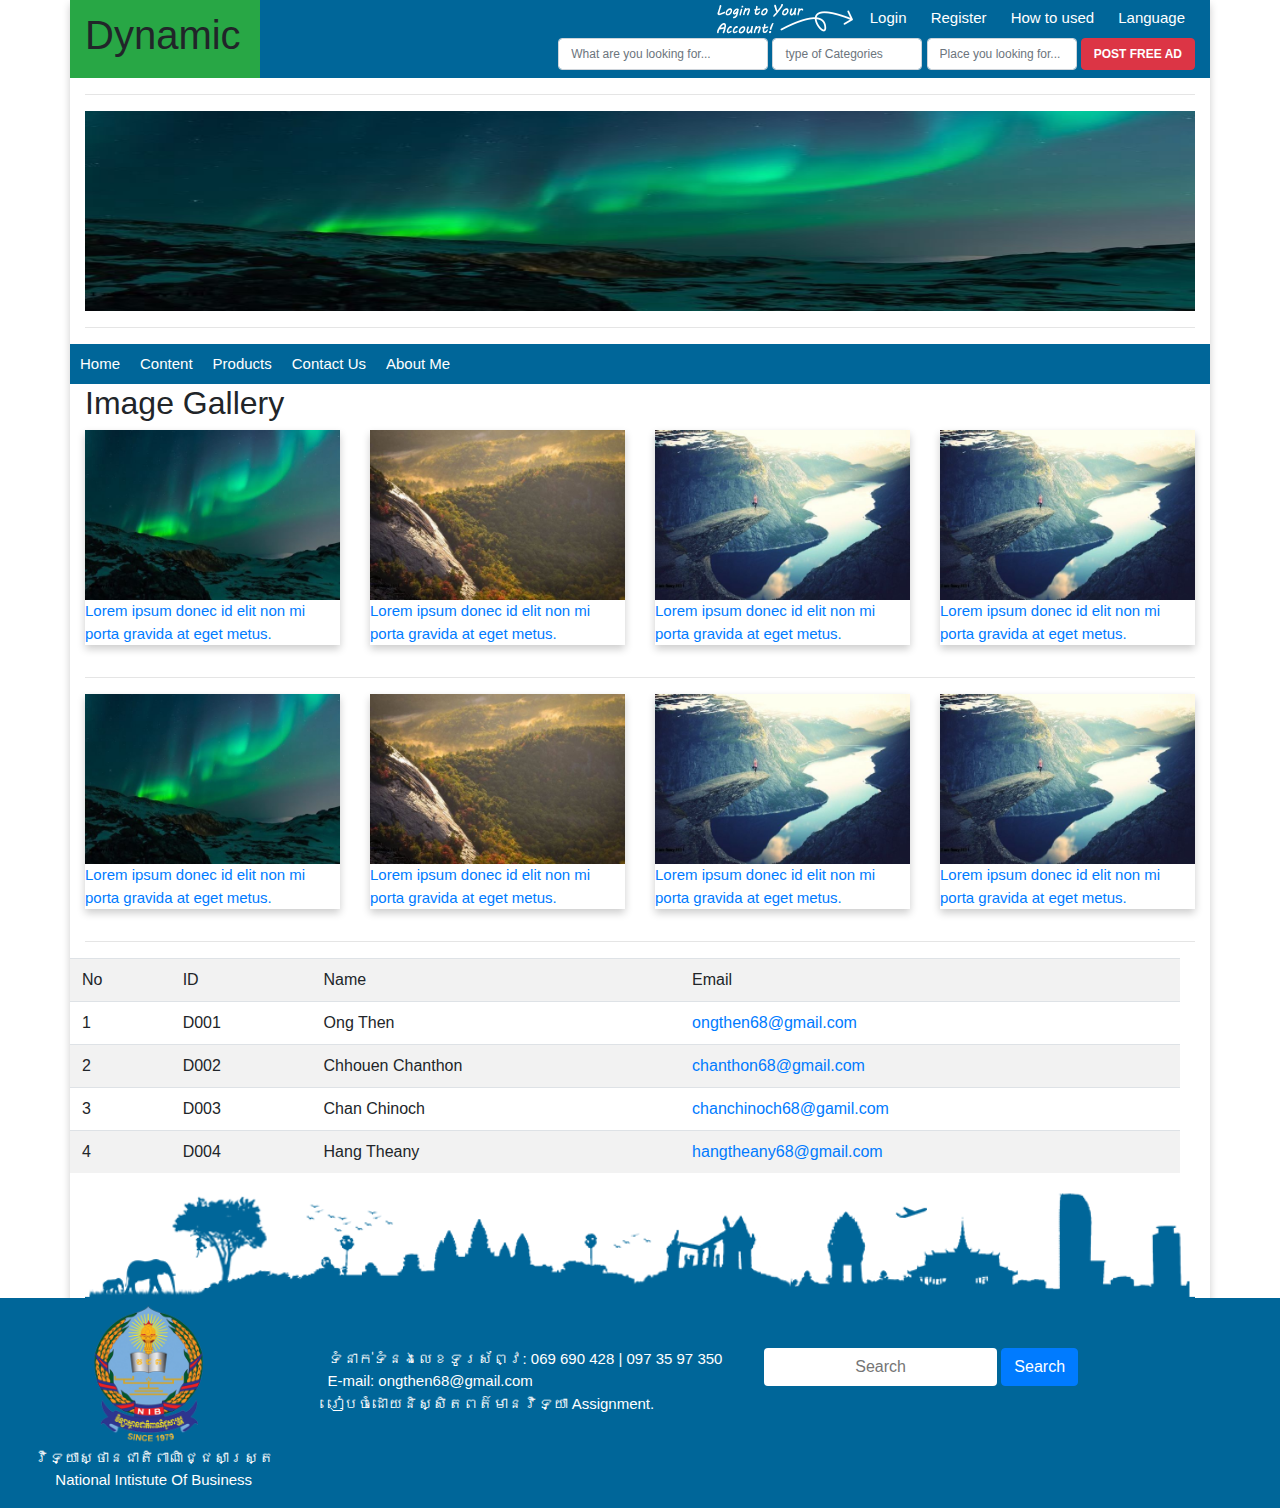
<file: index.html>
<html>
    <head>
        <title>My website</title>
        <meta name="viewport" content="width=device-width, initial-scale=1.0">
        <meta charset="utf-8">
        <meta name="viewport" content="width=device-width, initial-scale=1">
        <meta name="description" content="Affordable and professional web design">
        <meta name="keywords" content="web design, affordable web design, professional web design">
        <meta name="author" content="Brad Traversy">
        
        <link rel="stylesheet" href="css/bootstrap.min.css">
        <link rel="stylesheet" type="text/css" href="css/customstyle.css">
        <script src="js/bootstrap.min.js"></script>
		    <script src="js/jquery.min.js"></script>
        
    </head>
    <body>
        <div class="container" style="box-shadow: 0 4px 8px 0 rgba(0, 0, 0, 0.2);">

            <div class="row">
                <div class="col-md-2 bg-success"><h1>Dynamic</h1></div>
                <div class="col-md-10" style="heigt:auto; background-color: #006699;">
                    <div class="top">
                        <div class="link-top">
                            <img src="image/login_to_your_account.png">
                            <a href="login.php">Login</a>
                            <a href="#">Register</a>
                            <a href="#">How to used</a>
                            <a href="#">Language</a>
                        </div>
                        <div class="ddd">
                            <input class="form-control" style="width:210px;" type="text" name="" placeholder="What are you looking for...">
                            <input class="form-control" type="text" name="" placeholder="type of Categories">
                            <input class="form-control" type="text" name="" placeholder="Place you looking for...">
                            <button class="btn btn-danger">POST FREE AD</button>
                        </div>
                    </div>
                </div>
            </div>

        
        <hr>
            <script>
                var i = 0;
                var images = [];
                var time = 3000;


                // Images list

                images[0] = 'image/slide1.jpg';
                images[1] = 'image/slide2.jpg';
                images[2] = 'image/slide3.jpg';
                images[3] = 'image/slide4.jpg';
                images[4] = 'image/slide5.jpg';
                //Change Image
                function ChangeImg() {
                    document.slider.src = images[i];
                    if (i < images.length - 1) {
                        i++;
                    }
                    else {
                        i = 0;
                    }
                    setTimeout("ChangeImg()", time);
                }
                window.onload = ChangeImg;
            </script>
            <div class="slider">
                <img name="slider" width="100%" />
            </div>

        <hr>
     <!-- List buttom -->
		<div class="row" style="position: sticky; top: 0; z-index:1; height:40px; line-height:40px; background-color: #006699;">
			<a class="drowp" href="#">Home</a>
			<a class="drowp" href="#">Content</a>
			<a class="drowp" href="#">Products</a>
			<a class="drowp" href="#">Contact Us</a>
			<a class="drowp" href="#">About Me</a>
		</div>

		<!-- List Buttom End-->
   
  <h2>Image Gallery</h2>
  <div class="row box-shadow">
    <div class="col-sm-6 col-md-4 col-lg-3">
      <div class=" box-shadow">
        <a href="image/lights.jpg" target="_blank">
          <img src="image/lights.jpg" alt="Lights" style="width:100%">
          <div class="caption">
            <p class="caption">Lorem ipsum donec id elit non mi porta gravida at eget metus.</p>
          </div>
        </a>
      </div>
    </div>
    <div class="col-sm-6 col-md-4 col-lg-3">
      <div class="box-shadow">
        <a href="image/nature.jpg" target="_blank">
          <img src="image/nature.jpg" alt="Nature" style="width:100%">
          <div class="caption">
            <p class="caption">Lorem ipsum donec id elit non mi porta gravida at eget metus.</p>
          </div>
        </a>
      </div>
    </div>
    <div class="col-sm-6 col-md-4 col-lg-3">
      <div class="box-shadow">
        <a href="image/fjords.jpg" target="_blank">
          <img src="image/fjords.jpg" alt="Fjords" style="width:100%">
          <div class="caption">
            <p class="caption">Lorem ipsum donec id elit non mi porta gravida at eget metus.</p>
          </div>
        </a>
      </div>
    </div>
    <div class="col-sm-6 col-md-4 col-lg-3">
      <div class="box-shadow">
        <a href="image/fjords.jpg" target="_blank">
          <img src="image/fjords.jpg" alt="Fjords" style="width:100%">
          <div class="caption">
            <p class="caption">Lorem ipsum donec id elit non mi porta gravida at eget metus.</p>
          </div>
        </a>
      </div>
    </div>
  </div>
  <hr>          
  
  <div class="row box-shadow">
    <div class="col-sm-6 col-md-4 col-lg-3">
      <div class="box-shadow">
        <a href="image/lights.jpg" target="_blank">
          <img src="image/lights.jpg" alt="Lights" style="width:100%">
          <div class="caption">
            <p class="caption">Lorem ipsum donec id elit non mi porta gravida at eget metus.</p>
          </div>
        </a>
      </div>
    </div>
    <div class="col-sm-6 col-md-4 col-lg-3">
      <div class="box-shadow">
        <a href="image/nature.jpg" target="_blank">
          <img src="image/nature.jpg" alt="Nature" style="width:100%">
          <div class="caption">
            <p class="caption">Lorem ipsum donec id elit non mi porta gravida at eget metus.</p>
          </div>
        </a>
      </div>
    </div>
    <div class="col-sm-6 col-md-4 col-lg-3">
      <div class="box-shadow">
        <a href="image/fjords.jpg" target="_blank">
          <img src="image/fjords.jpg" alt="Fjords" style="width:100%">
          <div class="caption">
            <p class="caption">Lorem ipsum donec id elit non mi porta gravida at eget metus.</p>
          </div>
        </a>
      </div>
    </div>
    <div class="col-sm-6 col-md-4 col-lg-3">
      <div class="box-shadow">
        <a href="image/fjords.jpg" target="_blank">
          <img src="image/fjords.jpg" alt="Fjords" style="width:100%">
          <div class="caption">
            <p class="caption">Lorem ipsum donec id elit non mi porta gravida at eget metus.</p>
          </div>
        </a>
      </div>
    </div>
  </div>
<hr>
		<div class="row table-responsive">
        <table class="table table-striped table-hover">
            <tr>
                <td>No</td>
                <td>ID</td>
                <td>Name</td>
                <td>Email</td>
            </tr>
            <tr>
                <td>1</td>
                <td>D001</td>
                <td>Ong Then</td>
                <td><a href="https://mail.google.com/mail/u/0/#inbox" target="_blank">ongthen68@gmail.com</a></td>
            </tr>
            <tr>
                <td>2</td>
                <td>D002</td>
                <td>Chhouen Chanthon</td>
                <td><a href="https://mail.google.com/mail/u/0/#inbox" target="_blank">chanthon68@gmail.com</a></td>
            </tr>
            <tr>
                <td>3</td>
                <td>D003</td>
                <td>Chan Chinoch</td>
                <td><a href="https://mail.google.com/mail/u/0/#inbox" target="_blank">chanchinoch68@gamil.com</a></td>
            </tr>
            <tr>
                <td>4</td>
                <td>D004</td>
                <td>Hang Theany</td>
                <td><a href="https://mail.google.com/mail/u/0/#inbox" target="_blank">hangtheany68@gmail.com</a></td>
            </tr>
        </table>
		</div>

        <div class="row"> 
            <img class="col-sm-12" src="image/footer.png">
        </div> 
	</div>
		<!-- start-->

	<div class="row" style="background-color:#006699;color:white; margin-top:-30px;">
        <div class="col-md-3" style="text-align:center;">
            <img style="width:50%;" src="image/Logo_school_NIB.png">
            <p style="padding-left:10px;">វិទ្យាស្ថានជាតិពាណិជ្ជសាស្ត្រ<br>National Intistute Of Business</p>
        </div>
        <div class="col-md-4" style="margin-top:50px;">
            <p class="caption">ទំនាក់ទំនងលេខទូរស័ព្វ: 069 690 428 | 097 35 97 350<br>
                E-mail: ongthen68@gmail.com<br>
                រៀបចំដោយនិស្សិតពត៌មានវិទ្យា Assignment.
            </p>
        </div>
        <div class="col-md-5" style="margin-top:50px;">
            <form style="border-radius: 8px;">
                <input class="btn btn-md" type="text" name="Search" placeholder="Search">
                <input class="btn btn-md btn-primary" type="submit" name="submit" value="Search">
            </form>
        </div>
    </div>

<!-- The end -->   
        <script>
            // When the user scrolls down 20px from the top of the document, show the button
            window.onscroll = function() {scrollFunction()};

            function scrollFunction() {
                if (document.body.scrollTop > 20 || document.documentElement.scrollTop > 20) {
                    document.getElementById("myBtn").style.display = "block";
                } else {
                    document.getElementById("myBtn").style.display = "none";
                }
            }

            // When the user clicks on the button, scroll to the top of the document
            function topFunction() {
                document.body.scrollTop = 0;
                document.documentElement.scrollTop = 0;
            }
        </script>
        <button onclick="topFunction()" id="myBtn" title="Go to top"><i class="fa fa-arrow-alt-up" style="color"></i></button>
    </body>
</html>
</file>
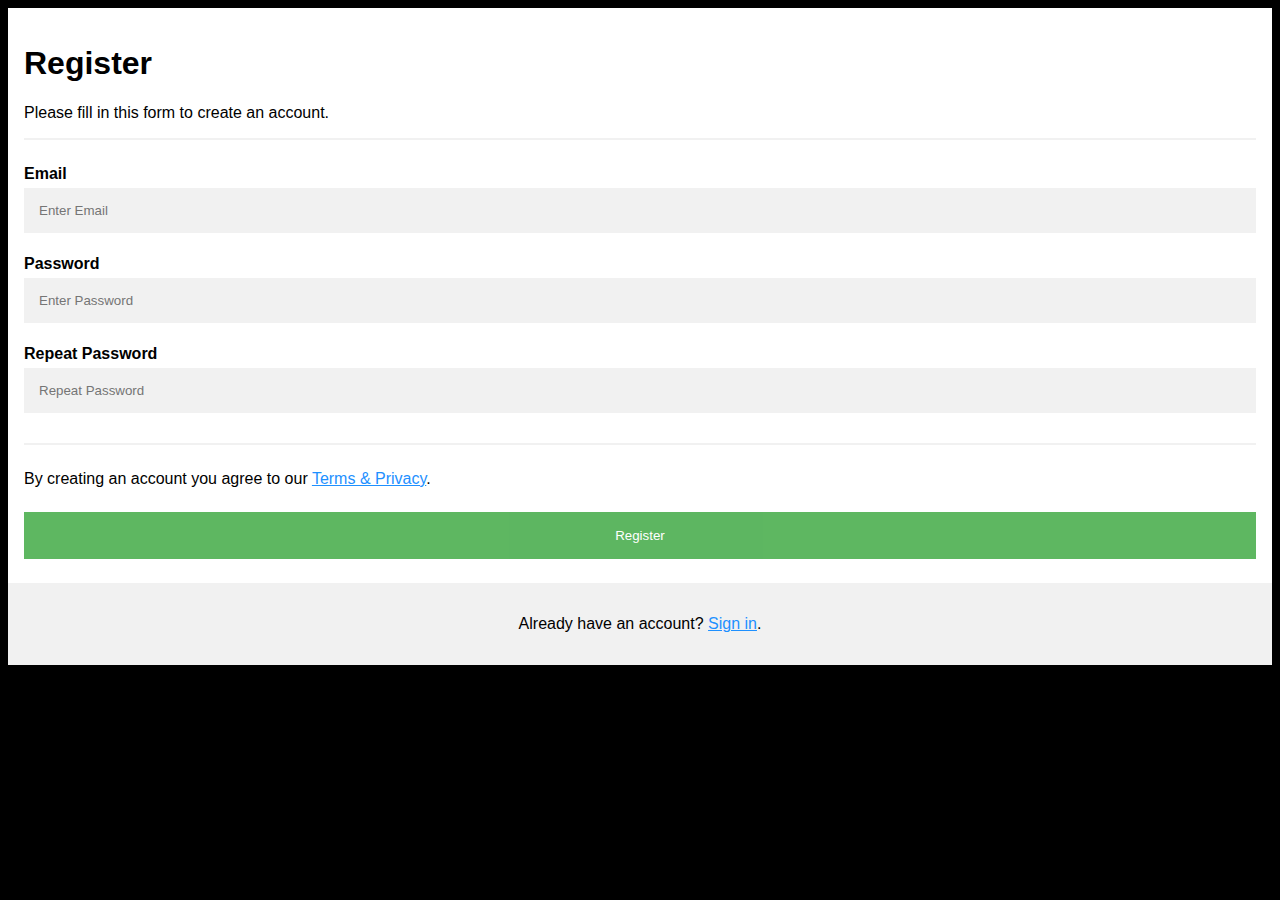
<file: form-register.html>
<!DOCTYPE html>
<html>
<head>
<meta name="viewport" content="width=device-width, initial-scale=1">
<style>
body {
    font-family: Arial, Helvetica, sans-serif;
    background-color: black;
}

* {
    box-sizing: border-box;
}

/* Add padding to containers */
.container {
    padding: 16px;
    background-color: white;
}

/* Full-width input fields */
input[type=text], input[type=password] {
    width: 100%;
    padding: 15px;
    margin: 5px 0 22px 0;
    display: inline-block;
    border: none;
    background: #f1f1f1;
}

input[type=text]:focus, input[type=password]:focus {
    background-color: #ddd;
    outline: none;
}

/* Overwrite default styles of hr */
hr {
    border: 1px solid #f1f1f1;
    margin-bottom: 25px;
}

/* Set a style for the submit button */
.registerbtn {
    background-color: #4CAF50;
    color: white;
    padding: 16px 20px;
    margin: 8px 0;
    border: none;
    cursor: pointer;
    width: 100%;
    opacity: 0.9;
}

.registerbtn:hover {
    opacity: 1;
}

/* Add a blue text color to links */
a {
    color: dodgerblue;
}

/* Set a grey background color and center the text of the "sign in" section */
.signin {
    background-color: #f1f1f1;
    text-align: center;
}
</style>
</head>
<body>

<form action="/action_page.php">
  <div class="container">
    <h1>Register</h1>
    <p>Please fill in this form to create an account.</p>
    <hr>

    <label for="email"><b>Email</b></label>
    <input type="text" placeholder="Enter Email" name="email" required>

    <label for="psw"><b>Password</b></label>
    <input type="password" placeholder="Enter Password" name="psw" required>

    <label for="psw-repeat"><b>Repeat Password</b></label>
    <input type="password" placeholder="Repeat Password" name="psw-repeat" required>
    <hr>
    <p>By creating an account you agree to our <a href="#">Terms & Privacy</a>.</p>

    <button type="submit" class="registerbtn">Register</button>
  </div>
  
  <div class="container signin">
    <p>Already have an account? <a href="#">Sign in</a>.</p>
  </div>
</form>

</body>
</html>
</file>
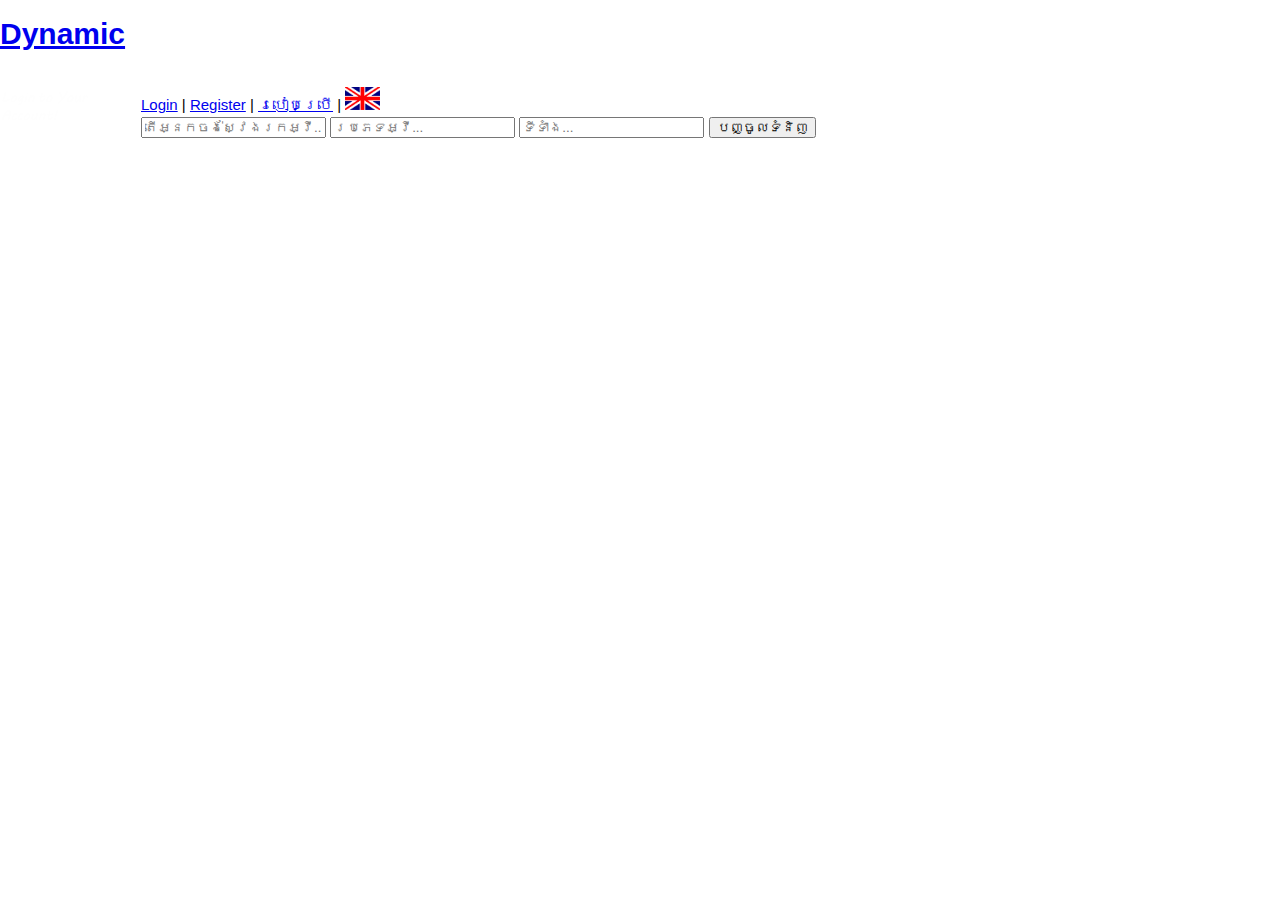
<file: indexkh.html>
<html>
    <head>
        <title>My website</title>
        <meta charset="utf-8">
        <meta name="viewport" content="width=device-width, initial-scale=1.0">
        <meta name="description" content="Affordable and professional web design">
        <meta name="keywords" content="web design, affordable web design, professional web design">
        <meta name="author" content="Brad Traversy">
        <link rel="stylesheet" type="text/css" href="css/customstyle.css">
    </head>
    <body>
        <div class="container">
            <div class="row">
                <div class="top-bar">
                    <div class="logo-left"><h1><a href="#"><span>Dynamic</span></a></h1></div>
                    <div class="menu-top-bar">
                        <div class="upper">
                            <div class="list-top">
                                <img style="float:left;" src="image/login_to_your_account.png">
                                <a href="#">Login</a> |
                                <a href="#">Register</a> |
                                <a href="#">របៀបប្រើ</a> |
                                <a href="index.php">
                                    <img class="lang" style="width: 35px;" src="image/eng.png">
                                </a>
                            </div>
                        </div>
                        <div class="down">
                            <form>
                                <input class="leftbox" type="text" name="" placeholder="តើអ្នកចង់ស្វែងរកអ្វី...">
                                <input class="centerbox" type="text" name="" placeholder="ប្រភេទអ្វី...">
                                <input class="rightbox" type="text" name="" placeholder="ទីទាំង...">
                                <button>បញ្ចូលទំនិញ</button>
                            </form>
                        </div>
                    </div>
                </div>
            </div>
        </div>
    </body>
</html>
</file>
<file: css/customstyle.css>
body{
  font: 15px/1.5 Arial, Helvetica,sans-serif,"Kh Battambang";
  padding:0;
  margin:0;
  background-color:white;
}
h1{
    padding: 11px 0;
}
.link-top{
    float: right;
}
.link-top a{
    padding: 10px;
    color:white;
}
.link-top a:focus{
    color: yellow;
}
.link-top a:hover{
    color: yellow;
}
.top{
    float: right;
}
.form-control{
    width: 150px;
    font-size: 12px;
    display: inline;
}
.btn-danger{
    font-size: 12px;
    font-weight: bold;
}
col-lg-12{
    width: 1200px;
    height: 30px;
    background-color: red;
    
}
.slider{
    width:auto;
    height:200px;
    margin:0 auto;
}
.slider img{
    width:100%;
    height:200px;
    margin:0 auto;
}

.thumbnail a p{
    color: black;
}

/* The end */
/* Scroll To top */
#myBtn {
  display: none;
  position: fixed;
  bottom: 20px;
  right: 30px;
  z-index: 99;
  font-size: 10px;
  border: none;
  outline: none;
  background-color: gray;
  color: white;
  cursor: pointer;
  padding: 15px;
  border-radius: 4px;
}

#myBtn:hover {
  background-color: #555;
}
.drowp{
	color: white;
	padding:0 10px;
}
.drowp:hover{
	opacity: 0.5;
	color:white;
}
.drowp:focus{
	background-color: #4CAF50 !important;
}

.row .box-shadow{
	box-shadow: 0 4px 8px 0 rgba(0, 0, 0, 0.2);
}
</file>
